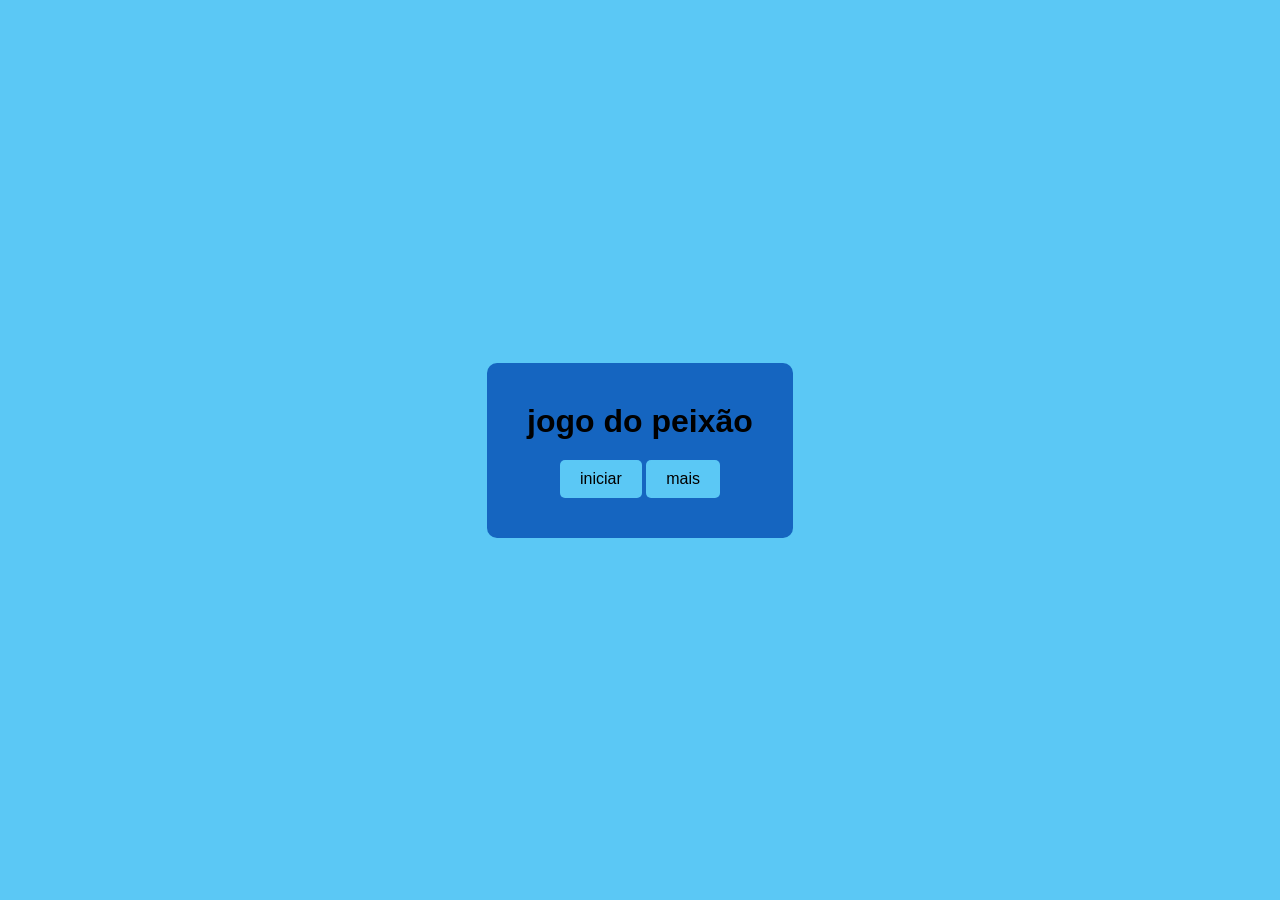
<file: index.html>
<!DOCTYPE html>
<html lang="pt-BR">
<head>
    <meta charset="UTF-8">
    <meta name="viewport" content="width=device-width, initial-scale=1.0">
    <link rel="stylesheet" href="main.css">
    <title>menu</title>
</head>
<body>

    <header>
        <h1>jogo do peixão</h1>
        <a href="jogo.html">iniciar</a>
        <a href="creditos.html">mais</a>
    </header>

</body>
</html>
</file>
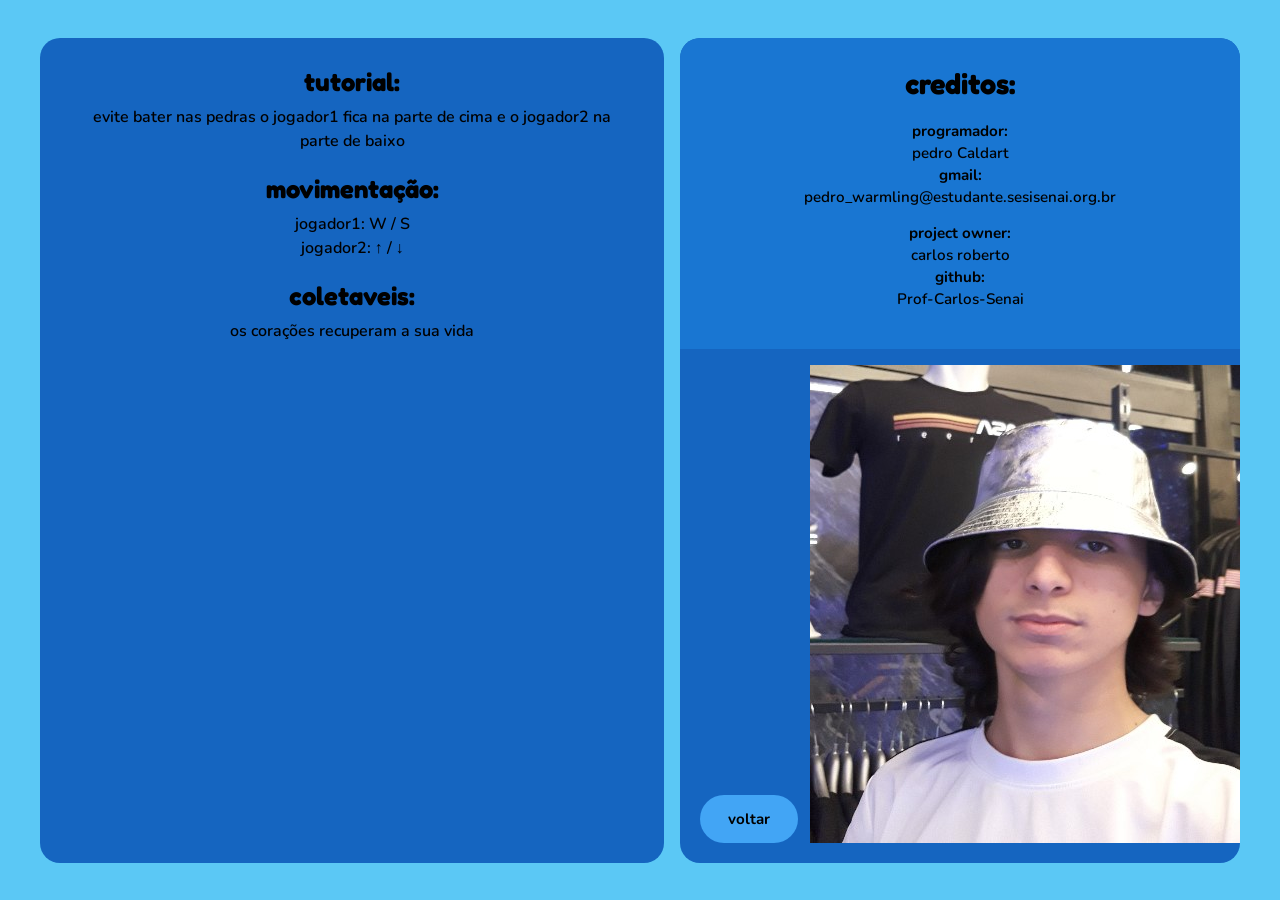
<file: creditos.html>
<!DOCTYPE html>
<html lang="pt-BR">
<head>
  <meta charset="UTF-8" />
  <meta name="viewport" content="width=device-width, initial-scale=1.0"/>
  <title>Game Info</title>
  <link rel="stylesheet" href="style2.css" />
  <link href="https://fonts.googleapis.com/css2?family=Fredoka+One&family=Nunito:wght@400;600;700&display=swap" rel="stylesheet"/>
</head>
<body>

  <div class="container">

    <!-- LEFT PANEL: Tutorial -->
    <div class="panel panel-left">
      <section class="block">
        <h2>tutorial:</h2>
        <p>evite bater nas pedras o jogador1 fica na parte de cima e o jogador2 na parte de baixo</p>
      </section>

      <section class="block">
        <h2>movimentação:</h2>
        <p>jogador1: W / S</p>
        <p>jogador2: ↑ / ↓</p>
      </section>

      <section class="block">
        <h2>coletaveis:</h2>
        <p>os corações recuperam a sua vida</p>
      </section>
    </div>

    <!-- RIGHT PANEL: Créditos -->
    <div class="panel panel-right">

      <div class="credits-top">
        <h2>creditos:</h2>
        <div class="credit-entry">
          <span class="label">programador:</span>
          <span>pedro Caldart</span>
          <span class="label">gmail:</span>
          <span>pedro_warmling@estudante.sesisenai.org.br</span>
        </div>
        <div class="credit-entry">
          <span class="label">project owner:</span>
          <span>carlos roberto</span>
          <span class="label">github:</span>
          <span>Prof-Carlos-Senai</span>
        </div>
      </div>

      <div class="credits-bottom">
        <a href="index.html" class="btn-link">voltar</a>
        <img src="./foto.jpg" class="foto-credito" alt="foto do programador" />
      </div>

    </div>

  </div>

</body>
</html>
</file>
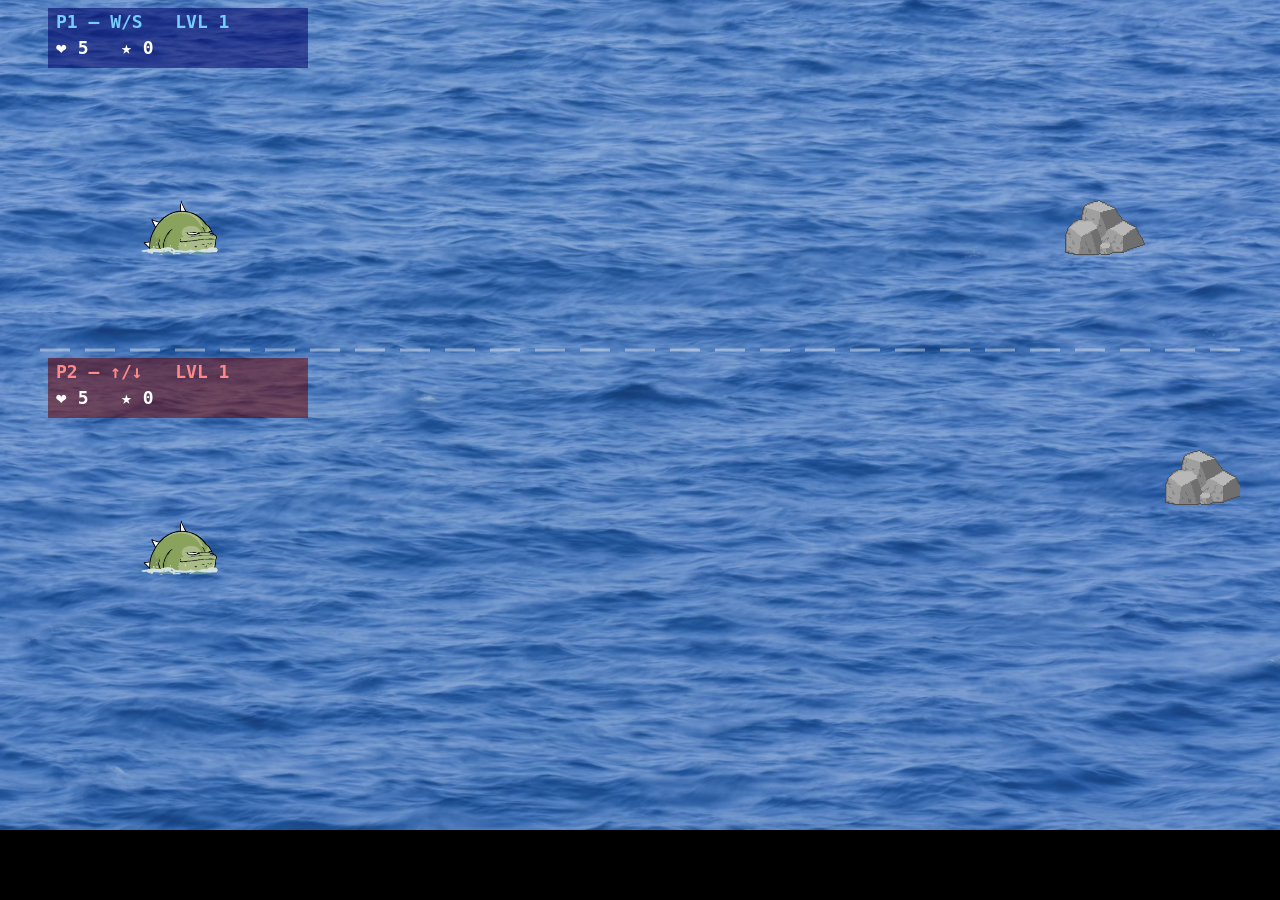
<file: jogo.html>
<!DOCTYPE html>
<html lang="pt-BR">
<head>
    <meta charset="UTF-8">
    <meta name="viewport" content="width=device-width, initial-scale=1.0">
    <link rel="shortcut icon" href="peixe.png" type="image/x-icon">
    <link rel="stylesheet" href="./style.css">
    <script src="./models/Carro.js" defer></script>
    <script src="./index.js" defer></script>
    <title>jogo do peixão</title>
</head>
<body>
    <canvas id="des" width="1200" height="700">
        <h2>Seu navegador não suporta gráficos</h2>
    </canvas>
</body>
</html>
</file>
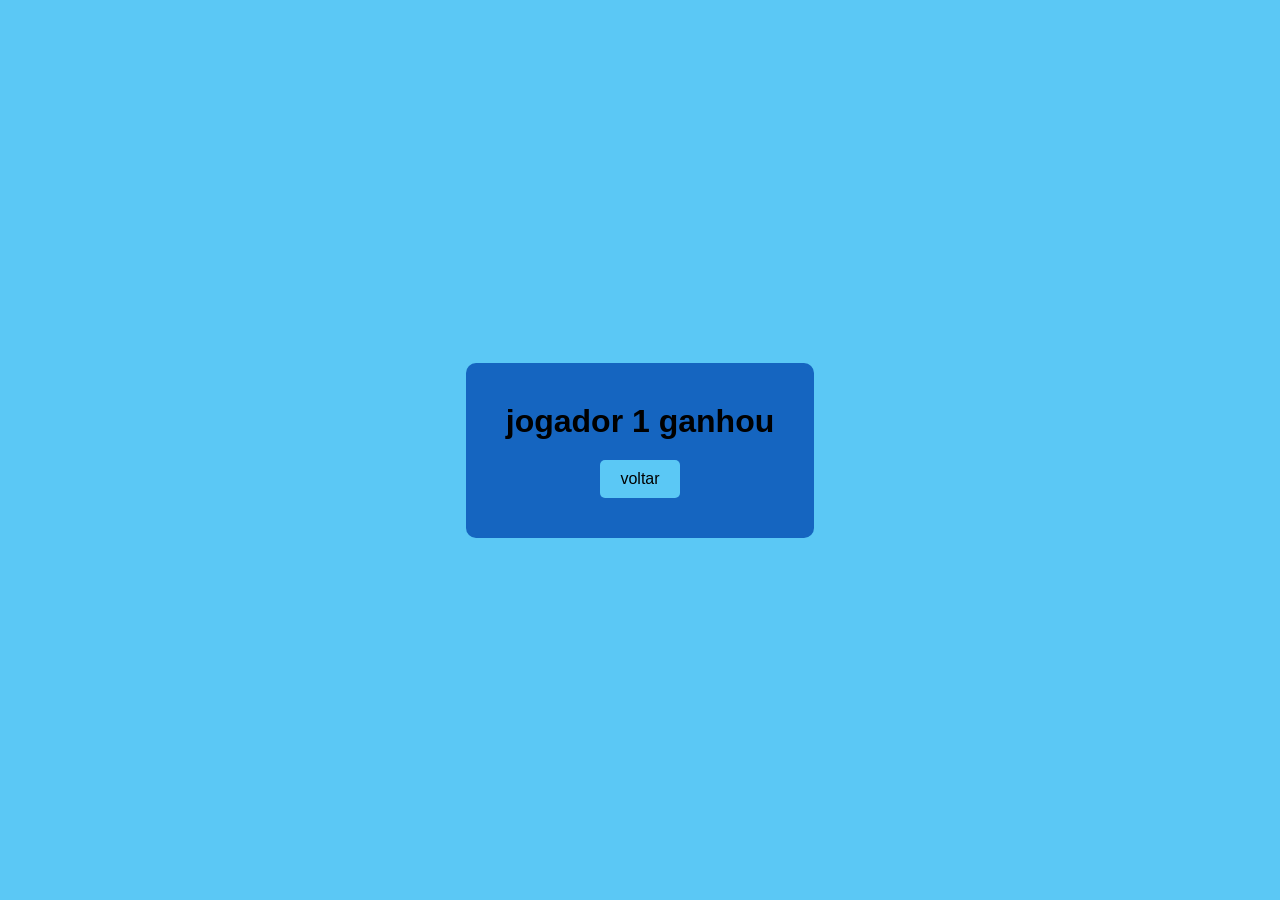
<file: win1.html>
<!DOCTYPE html>
<html lang="pt-BR">
<head>
    <meta charset="UTF-8">
    <meta name="viewport" content="width=device-width, initial-scale=1.0">
    <link rel="stylesheet" href="main.css">
    <title>menu</title>
</head>
<body>

    <header>
        <h1>jogador 1 ganhou</h1>
        <a href="index.html"> voltar </a>
        
    </header>

</body>
</html>
</file>
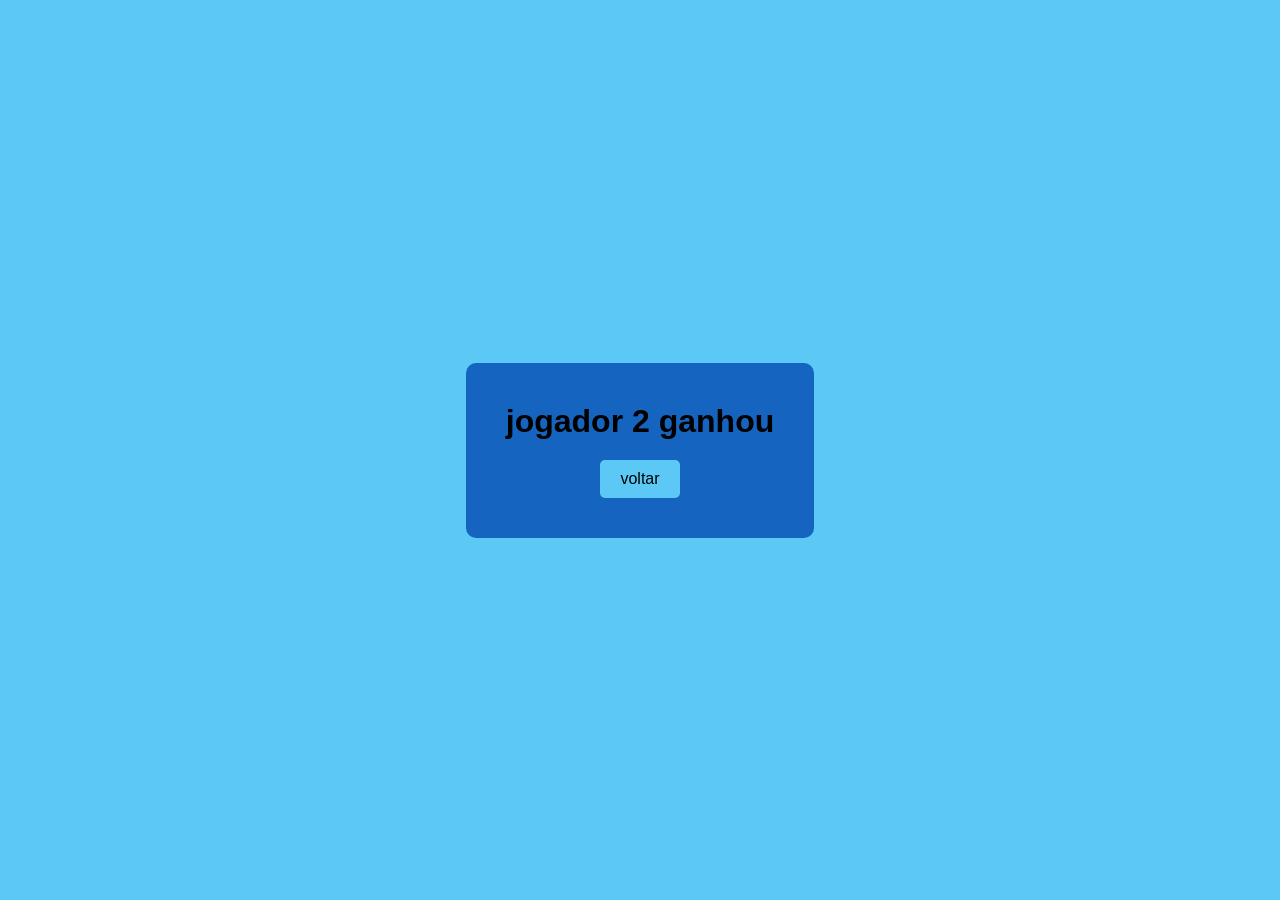
<file: win2.html>
<!DOCTYPE html>
<html lang="pt-BR">
<head>
    <meta charset="UTF-8">
    <meta name="viewport" content="width=device-width, initial-scale=1.0">
    <link rel="stylesheet" href="main.css">
    <title>menu</title>
</head>
<body>

    <header>
        <h1>jogador 2 ganhou</h1>
        <a href="index.html"> voltar </a>
        
    </header>

</body>
</html>
</file>
<file: main.css>
* {
    margin: 0;
    padding: 0;
    box-sizing: border-box;
}

/* Centralizar tudo na tela */
body {
    height: 100vh;
    display: flex;
    justify-content: center; /* horizontal */
    align-items: center;     /* vertical */
    font-family: Arial, Helvetica, sans-serif;
    background-color: #5bc8f5;
}

/* Caixa central */
header {
    text-align: center;
    background-color: #1565c0;
    color: rgb(0, 0, 0);
    padding: 40px;
    border-radius: 10px;
}

/* Espaço entre título e botão */
header h1 {
    margin-bottom: 20px;
}

/* Botão */
header a {
    text-decoration: none;
    background-color: #5bc8f5;
    color: rgb(0, 0, 0);
    padding: 10px 20px;
    border-radius: 5px;
    display: inline-block;
}

/* Hover */
header a:hover {
    background-color: #0056b3;
}
</file>
<file: style2.css>
/* ── Reset & Base ── */
*, *::before, *::after {
  box-sizing: border-box;
  margin: 0;
  padding: 0;
}

:root {
  --bg:          #5bc8f5;   /* light sky blue — page background */
  --panel-dark:  #1565c0;   /* deep blue — main panels */
  --panel-mid:   #1976d2;   /* medium blue — credits sub-panel */
  --panel-light: #42a5f5;   /* lighter blue — img placeholder & button */
  --text:        #000000;
  --label-color: #000000;
  --font-title:  'Fredoka One', cursive;
  --font-body:   'Nunito', sans-serif;
  --radius-lg:   20px;
  --radius-md:   14px;
  --radius-btn:  50px;
}

body {
  background-color: var(--bg);
  font-family: var(--font-body);
  color: var(--text);
  min-height: 100vh;
  display: flex;
  align-items: center;
  justify-content: center;
  padding: 24px;
}

/* ── Outer Container ── */
.container {
  display: flex;
  gap: 16px;
  width: 100%;
  max-width: 1200px;
  align-items: stretch;
}

/* ── Shared Panel Styles ── */
.panel {
  background-color: var(--panel-dark);
  border-radius: var(--radius-lg);
  padding: 28px 32px;
  flex: 1;
}

/* ── LEFT PANEL ── */
.panel-left {
  display: flex;
  flex-direction: column;
  gap: 20px;
}

.block h2 {
  font-family: var(--font-title);
  font-size: 1.6rem;
  font-weight: 900;
  text-align: center;
  margin-bottom: 8px;
}

.block p {
  font-size: 1rem;
  font-weight: 600;
  text-align: center;
  line-height: 1.5;
}

/* ── RIGHT PANEL ── */
.panel-right {
  display: flex;
  flex-direction: column;
  gap: 16px;
  padding: 0;
  overflow: hidden;
}

.credits-top {
  background-color: var(--panel-mid);
  border-radius: var(--radius-lg) var(--radius-lg) 0 0;
  padding: 28px 32px 24px;
}

.credits-top h2 {
  font-family: var(--font-title);
  font-size: 1.8rem;
  font-weight: 900;
  text-align: center;
  margin-bottom: 20px;
}

.credit-entry {
  display: flex;
  flex-direction: column;
  align-items: center;
  gap: 2px;
  margin-bottom: 16px;
  font-size: 0.95rem;
  font-weight: 600;
  text-align: center;
}

.credit-entry .label {
  font-weight: 700;
}

/* ── Credits Bottom Row ── */
.credits-bottom {
  display: flex;
  flex-direction: row;
  align-items: flex-end;
  gap: 12px;
  padding: 0 20px 20px;
  flex: 1;
}

/* Button */
.btn-link {
  display: inline-flex;
  align-items: center;
  justify-content: center;
  background-color: var(--panel-light);
  color: var(--text);
  font-family: var(--font-body);
  font-size: 0.95rem;
  font-weight: 700;
  text-decoration: none;
  padding: 14px 28px;
  border-radius: var(--radius-btn);
  white-space: nowrap;
  transition: filter 0.2s ease, transform 0.15s ease;
  flex-shrink: 0;
}

.btn-link:hover {
  filter: brightness(1.1);
  transform: translateY(-2px);
}

/* Image Placeholder */
.img-placeholder {
  background-color: var(--panel-light);
  border-radius: var(--radius-md);
  flex: 1;
  min-height: 180px;
  display: flex;
  align-items: center;
  justify-content: center;
  font-size: 0.9rem;
  font-weight: 600;
  color: rgba(0, 0, 0, 0.55);
}

/* ── Responsive ── */
@media (max-width: 700px) {
  .container {
    flex-direction: column;
  }

  .credits-top {
    border-radius: var(--radius-lg);
  }

  .credits-bottom {
    flex-direction: column;
    align-items: stretch;
  }

  .btn-link {
    width: 100%;
  }
}
</file>
<file: style.css>
* {
    margin: 0;
    padding: 0;
}

body {
    background-color: rgb(0, 0, 0);
    background-size: cover;
    background-position: center;
    background-repeat: no-repeat;
    color: rgb(186, 186, 186);
    width: 1200px;
    height: 700px;
    margin: auto;
}

canvas {
    display: block;
    background-color: transparent;
}
</file>
